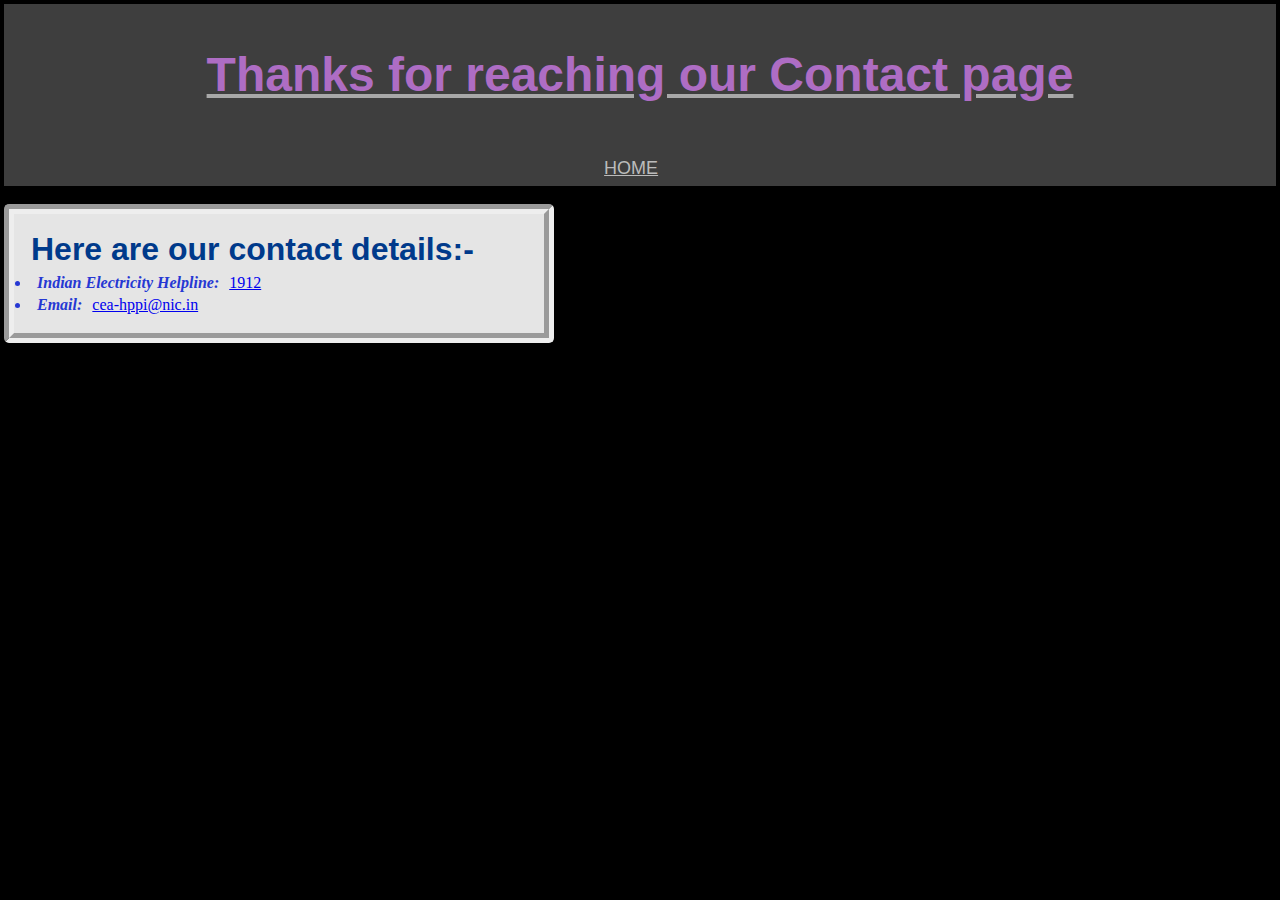
<file: contact.html>
<!DOCTYPE html>
<html>
    <head>
        <meta charset="utf-8"/>
        <link rel="stylesheet" href="styles.css"/>
        <style>
            body{
                color: rgb(38, 56, 211);
                justify-content: center;
            }
        </style>
    </head>
    <body>        
        <header class="header" style="font-size: xx-large;"><center><u><h2>Thanks for reaching our Contact page</h2></u></center>
            <center><a style="font-size: large; color: rgb(187, 187, 187);" href="index.html" >HOME</a>&nbsp;&nbsp;</center>
        </header><br>
        <blockquote style="justify-content: center;">
            <h2>Here are our contact details:-</h3>
                <ul>
                    <li><em><strong>Indian Electricity Helpline: </strong></em><a type="number" href="1912">1912</a></li>
                    <li><em><strong>Email: </strong></em><a type="email" href="cea-hppi@nic.in">cea-hppi@nic.in</a></li>
                </ul>
        </blockquote> 
        
    </body>
</html>
</file>
<file: styles.css>
* {
    margin: 0;
    padding:2px;
}

.grid-container1{
    display: flex;
}

.grid-container2{
    display: flex;
}

div blockquote{
    padding: 5px;
    margin: 0px;
}

.main {
    border: 1px;
    border-radius: 100%;
}

div {
    text-align: left;
    background-color: rgba(41, 84, 144, 0);
}

table {
    padding: 5px;
}

blockquote {
    max-width: 500px;
    padding: 15px;
    border-radius: 5px;
    background-color:  #c27979;
    color: rgb(47, 119, 119)0, 142, 142)
}

img {
    image-resolution: 100px;
}

#backimg {
    background-size: cover;
    background-repeat: no-repeat;
}

#form {
    text-align: center;
    color: rgba(171, 153, 220, 0.69)
}

dt {
    color: black;
}

.feedback {
    text-align: center;
}

h2 {
    color: rgb(30, 30, 30);
}

.bill {
    text-align: center;
    font-family: Verdana, Geneva, Tahoma, sans-serif;
    font-size: medium;
}
 
blockquote h2{
    font-family:Verdana, Geneva, Tahoma, sans-serif;
    font-size:xx-large;
    color: rgb(0, 58, 139);
}

.header {
    background-color: rgb(62, 62, 62);
    font-size: xx-large;
    font-family: Verdana, Geneva, Tahoma, sans-serif;
    color: rgb(168, 168, 168);
    text-align: center;
}

blockquote{
    border-style: groove;
    border-width: 10px;
    background-color: #e5e5e5;
    
}



.main {
    margin-left: 50px;
    border: 1px solid black;
    border-radius: 100%;
}

div {
    text-align: left;
    padding:50px;
}
dl div{
    color: #383838;
    background-color: #8484847a;
}
table {
    padding: 5px;
}

img {
    image-resolution: 100vh;
}

body{
    background-color: rgb(0, 0, 0);
    background-size: cover;
    background-repeat: no-repeat;
}

#form {
    text-align: center;
    color: rgba(171, 153, 220, 0.69)
}

dt {
    color: black;
}

.feedback {
    text-align: center;
}

h2 {
    color: rgb(174, 109, 196);
}

.bill {
    text-align: center;
}

.upper2 {
    text-align: center;
}
.row1{
float: left;
}

table tr {
    margin: auto;
}

table {
    padding: 50px;
}

.image {
    width: 100%;
    height: 550px;
}
.gc{
    background-color: aquamarine;
    padding: 0%;
    justify-content: center;
    margin: 0% ;
}
.button.hover{
    size=20px;

}
</file>
